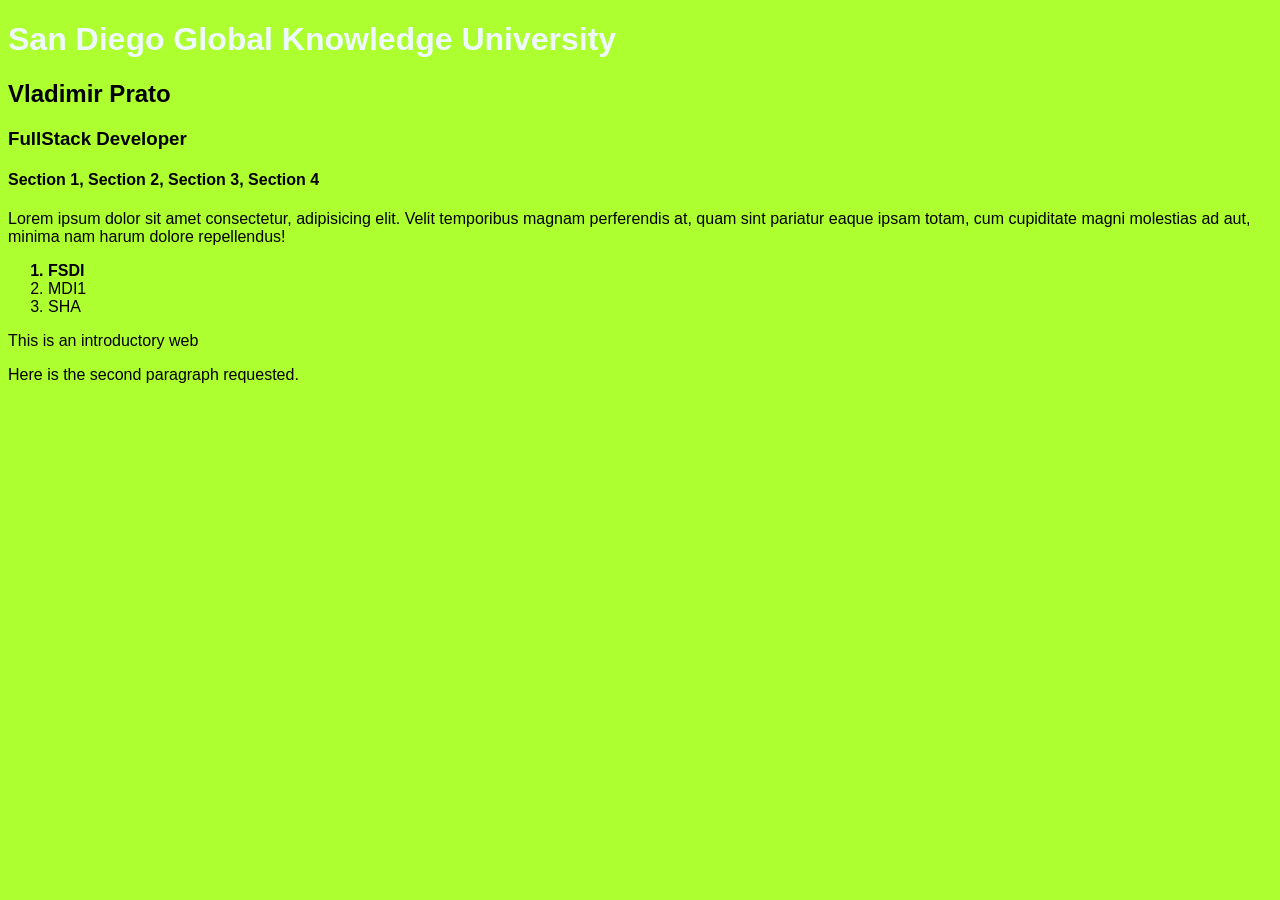
<file: index.html>
<!DOCTYPE html>
<html lang="en">
<head>
    <meta charset="UTF-8">
    <meta name="viewport" content="width=device-width, initial-scale=1.0">
    <title>Document</title>
    <link rel="stylesheet" href="mystyle.css">
</head>
<body>

    <h1>San Diego Global Knowledge University</h1>
    <h2>Vladimir Prato</h2>
    <h3>FullStack Developer</h3>
    <h4>Section 1, Section 2, Section 3, Section 4</h4>
    
    <p>Lorem ipsum dolor sit amet consectetur, adipisicing elit. Velit temporibus magnam perferendis at, quam sint pariatur eaque ipsam totam, cum cupiditate magni molestias ad aut, minima nam harum dolore repellendus!</p>
    <ol>
        <strong><li>FSDI</li></strong>
        <li>MDI1</li>
        <li>SHA</li>
    </ol>
    <p>This is an introductory web </p>
    <p>Here is the second paragraph requested.</p>
</body>

</html>
</file>
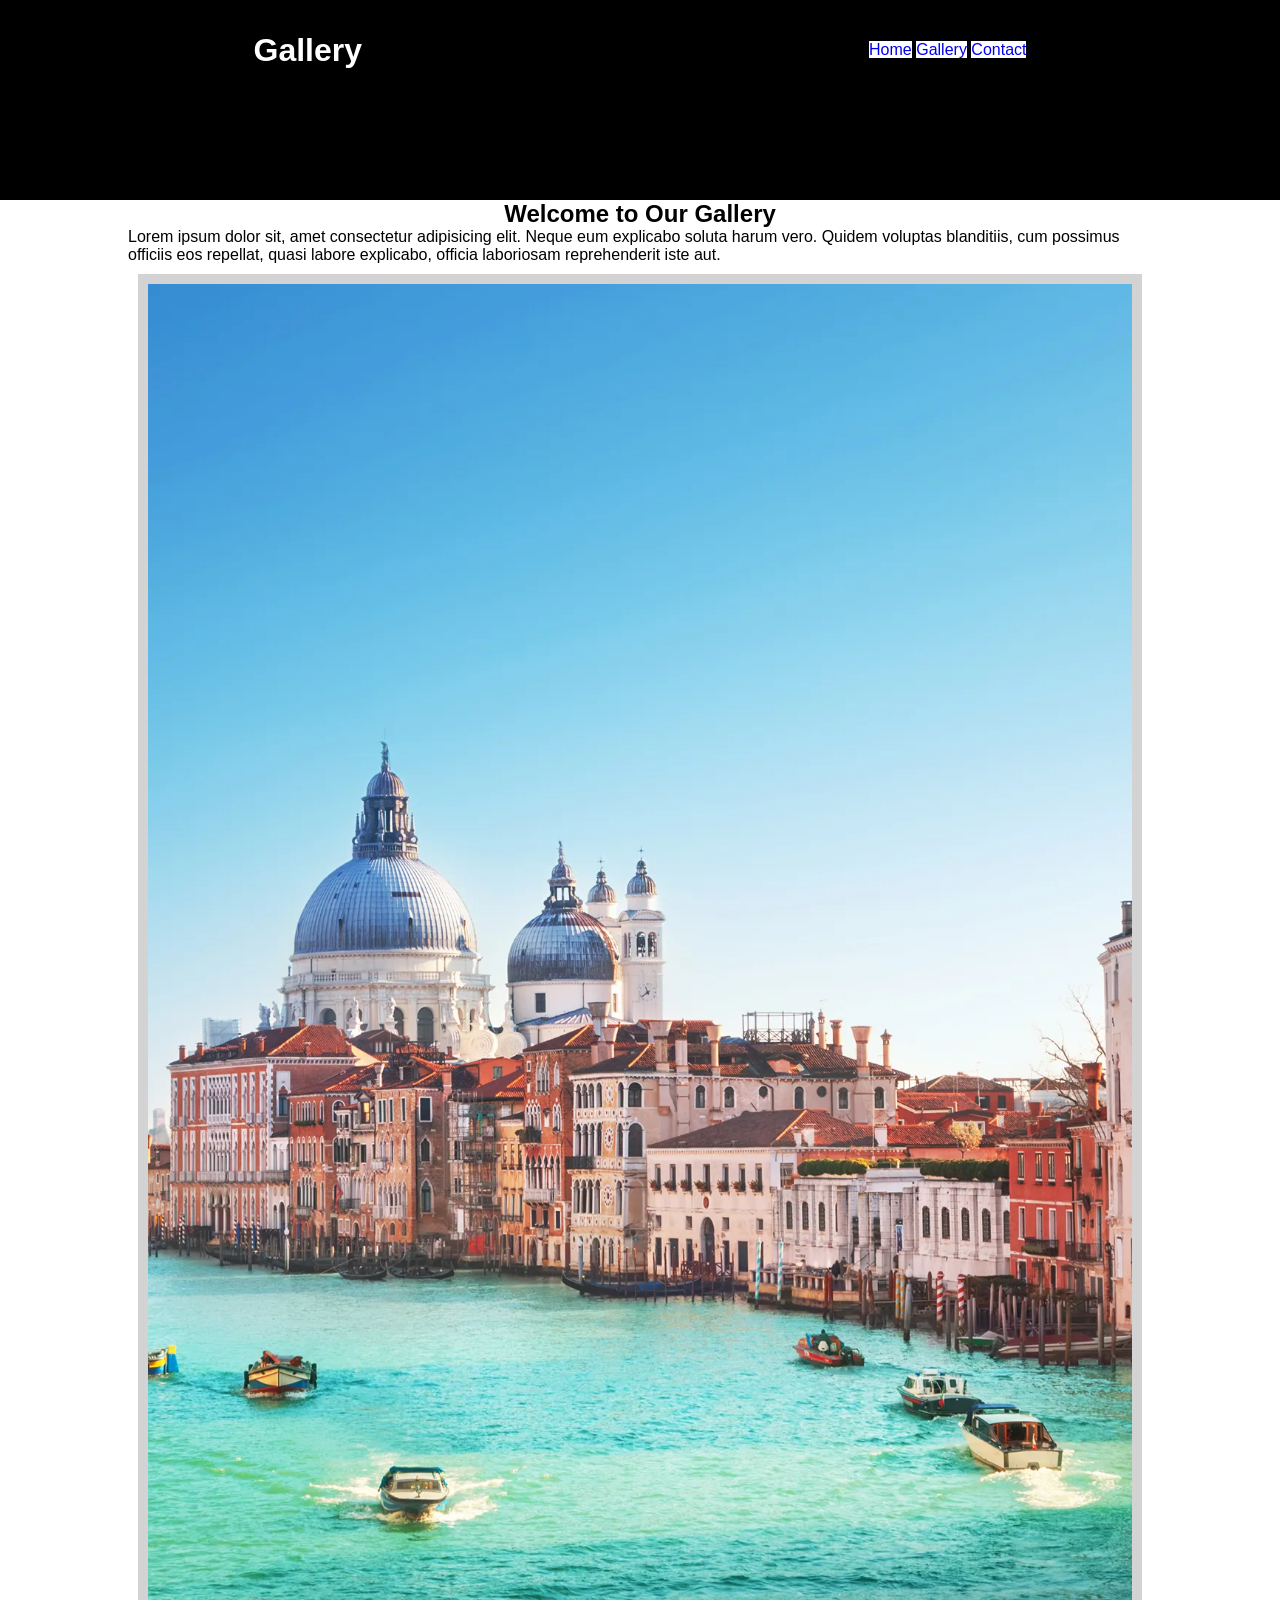
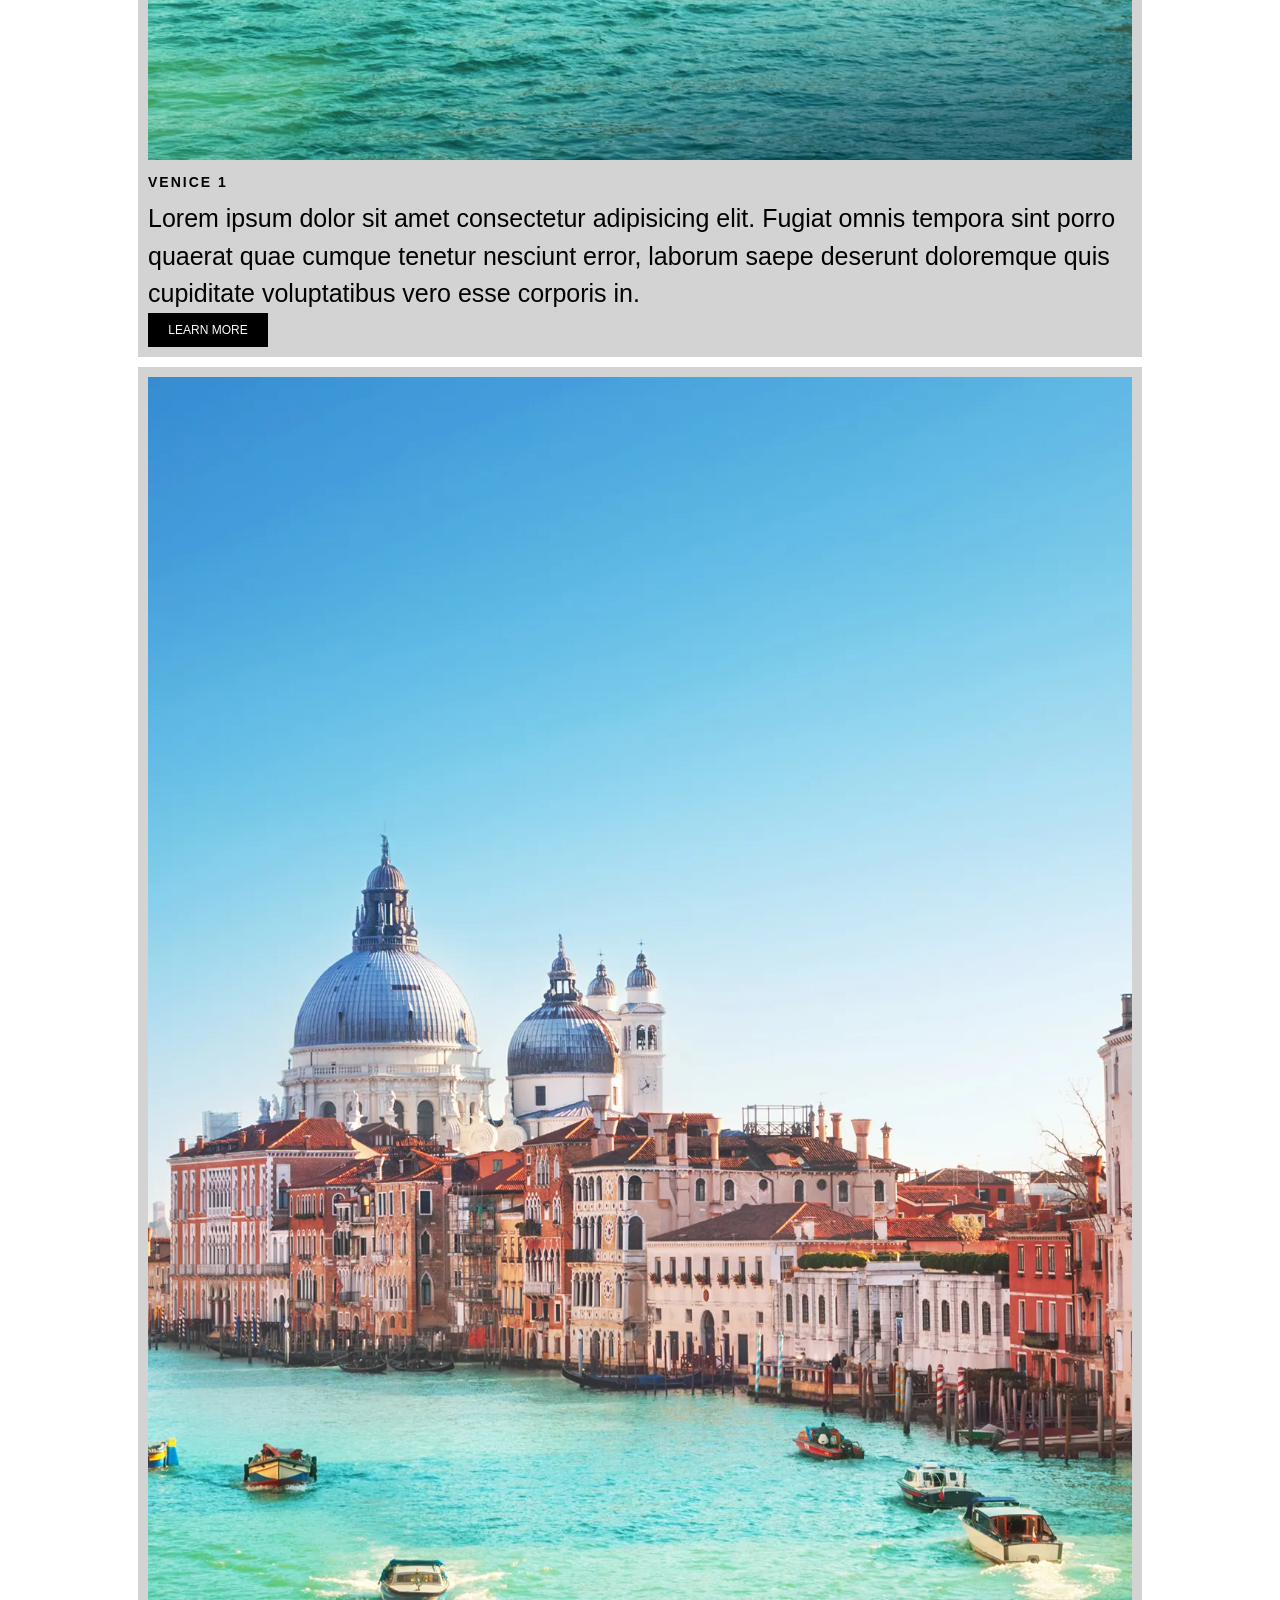
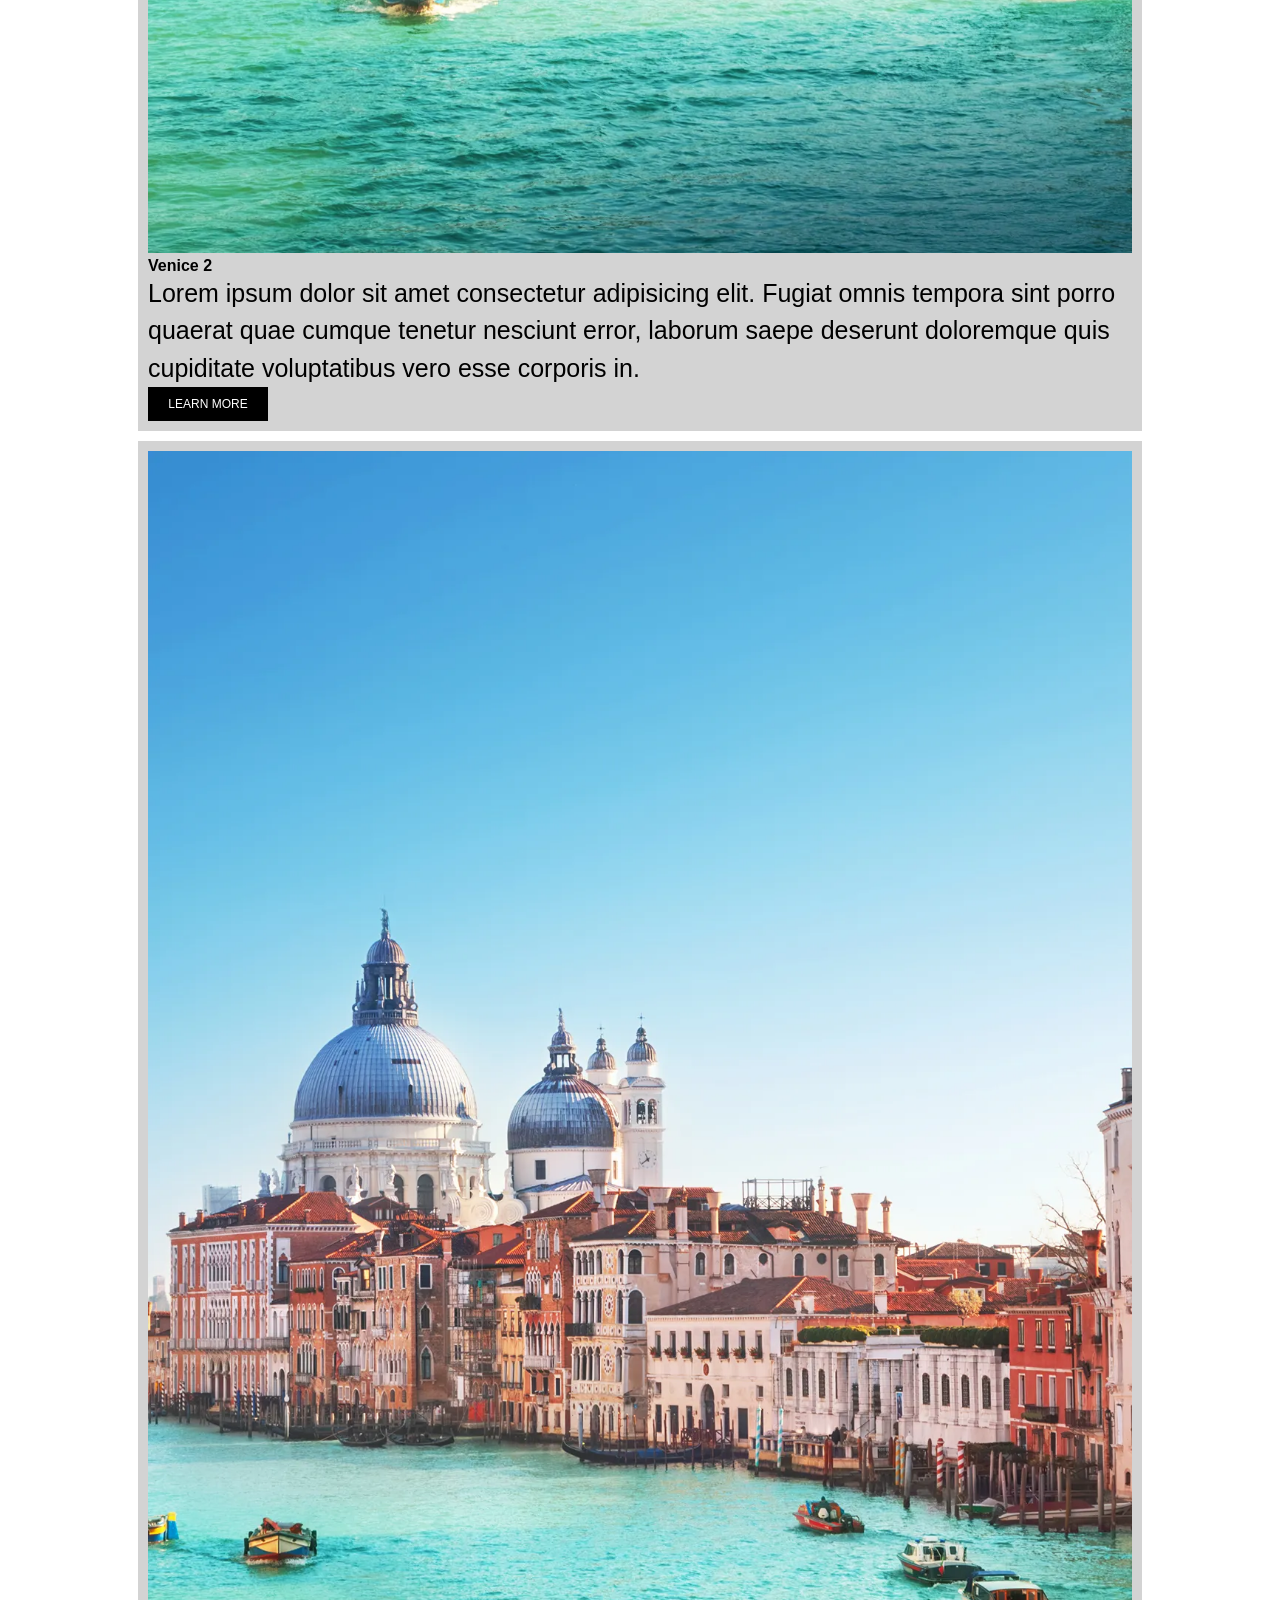
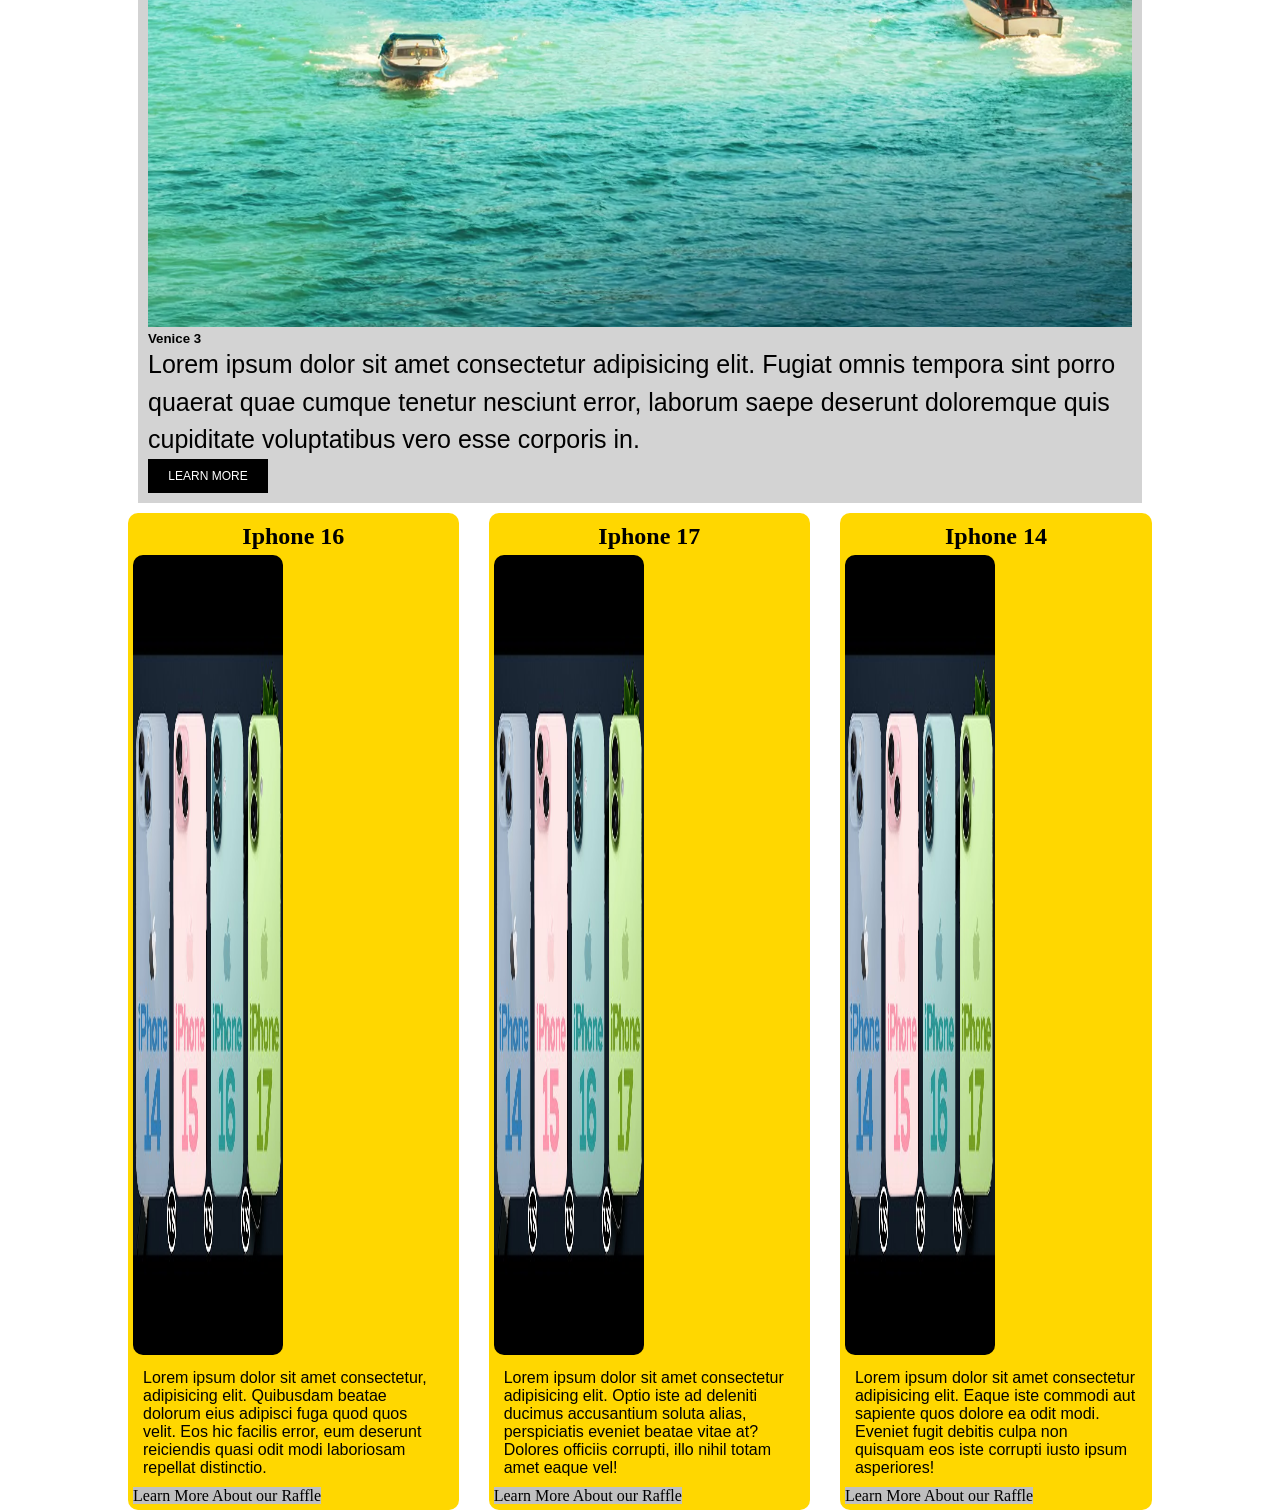
<file: gallery.html>
<!DOCTYPE html>
<html lang="en">
<head>
    <meta charset="UTF-8">
    <meta name="viewport" content="width=device-width, initial-scale=1.0">
    <link rel="stylesheet" href="style.css">

    <title>Gallery</title>
</head>
<body>
     <header class="site-init">
        <div class="navigation-bar">
            <h1>
                Gallery
            </h1>
        
        <nav class="nav">
            <a href="home.html">Home</a>
            <a href="gallery.html">Gallery</a>
            <a href="contact.html">Contact</a>
        </nav>
        </div>
    </header>


        <main class="container">
            <h2>Welcome to Our Gallery</h2>
            <p>Lorem ipsum dolor sit, amet consectetur adipisicing elit. Neque eum explicabo soluta harum vero. Quidem voluptas blanditiis, cum possimus officiis eos repellat, quasi labore explicabo, officia laboriosam reprehenderit iste aut.</p>
<div class="card-container"></div>

        <div class="card">            
            <img src="080625-ESP-Venice-Biennale-Lede-GettyImages-2202883461.webp" alt="">
            <h3>Venice 1</h3>
            <p>Lorem ipsum dolor sit amet consectetur adipisicing elit. Fugiat omnis tempora sint porro quaerat quae cumque tenetur nesciunt error, laborum saepe deserunt doloremque quis cupiditate voluptatibus vero esse corporis in.</p>
            <a href="Learn More">Learn More</a>            
        </div>

        <div class="card">            
            <img src="080625-ESP-Venice-Biennale-Lede-GettyImages-2202883461.webp" alt="">
            <h4>Venice 2</h4>
            <p>Lorem ipsum dolor sit amet consectetur adipisicing elit. Fugiat omnis tempora sint porro quaerat quae cumque tenetur nesciunt error, laborum saepe deserunt doloremque quis cupiditate voluptatibus vero esse corporis in.</p>
            <a href="Learn More">Learn More</a>            
        </div>

        <div class="card">            
            <img src="080625-ESP-Venice-Biennale-Lede-GettyImages-2202883461.webp" alt="">
            <h5>Venice 3</h5>
            <p>Lorem ipsum dolor sit amet consectetur adipisicing elit. Fugiat omnis tempora sint porro quaerat quae cumque tenetur nesciunt error, laborum saepe deserunt doloremque quis cupiditate voluptatibus vero esse corporis in.</p>
            <a href="Learn More">Learn More</a>            
        </div>


        <section class="sections">
            <div class="cardAssignment">
                <h1 class="iphone">Iphone 16</h1>
                <img src="Iphone.jpg"/>
                <p>Lorem ipsum dolor sit amet consectetur, adipisicing elit. Quibusdam beatae dolorum eius adipisci fuga quod quos velit. Eos hic facilis error, eum deserunt reiciendis quasi odit modi laboriosam repellat distinctio.</p>
                <a href="Learn more">Learn More About our Raffle</a>

            </div>

            <div class="cardAssignment">
                <h1 class="iphone">Iphone 17</h1>
                <img src="Iphone.jpg">
                <p>Lorem ipsum dolor sit amet consectetur adipisicing elit. Optio iste ad deleniti ducimus accusantium soluta alias, perspiciatis eveniet beatae vitae at? Dolores officiis corrupti, illo nihil totam amet eaque vel!</p>
                <a href="Learn more">Learn More About our Raffle </a>

            </div>
            <div class="cardAssignment">
                <h1 class="iphone">Iphone 14</h1>
                <img src="Iphone.jpg"/>
                <p>Lorem ipsum dolor sit amet consectetur adipisicing elit. Eaque iste commodi aut sapiente quos dolore ea odit modi. Eveniet fugit debitis culpa non quisquam eos iste corrupti iusto ipsum asperiores!</p>
                <a href="Learn more">Learn More About our Raffle </a>
            </div>
        </section>


        </main> 
        
        

</body>
</html>
</file>
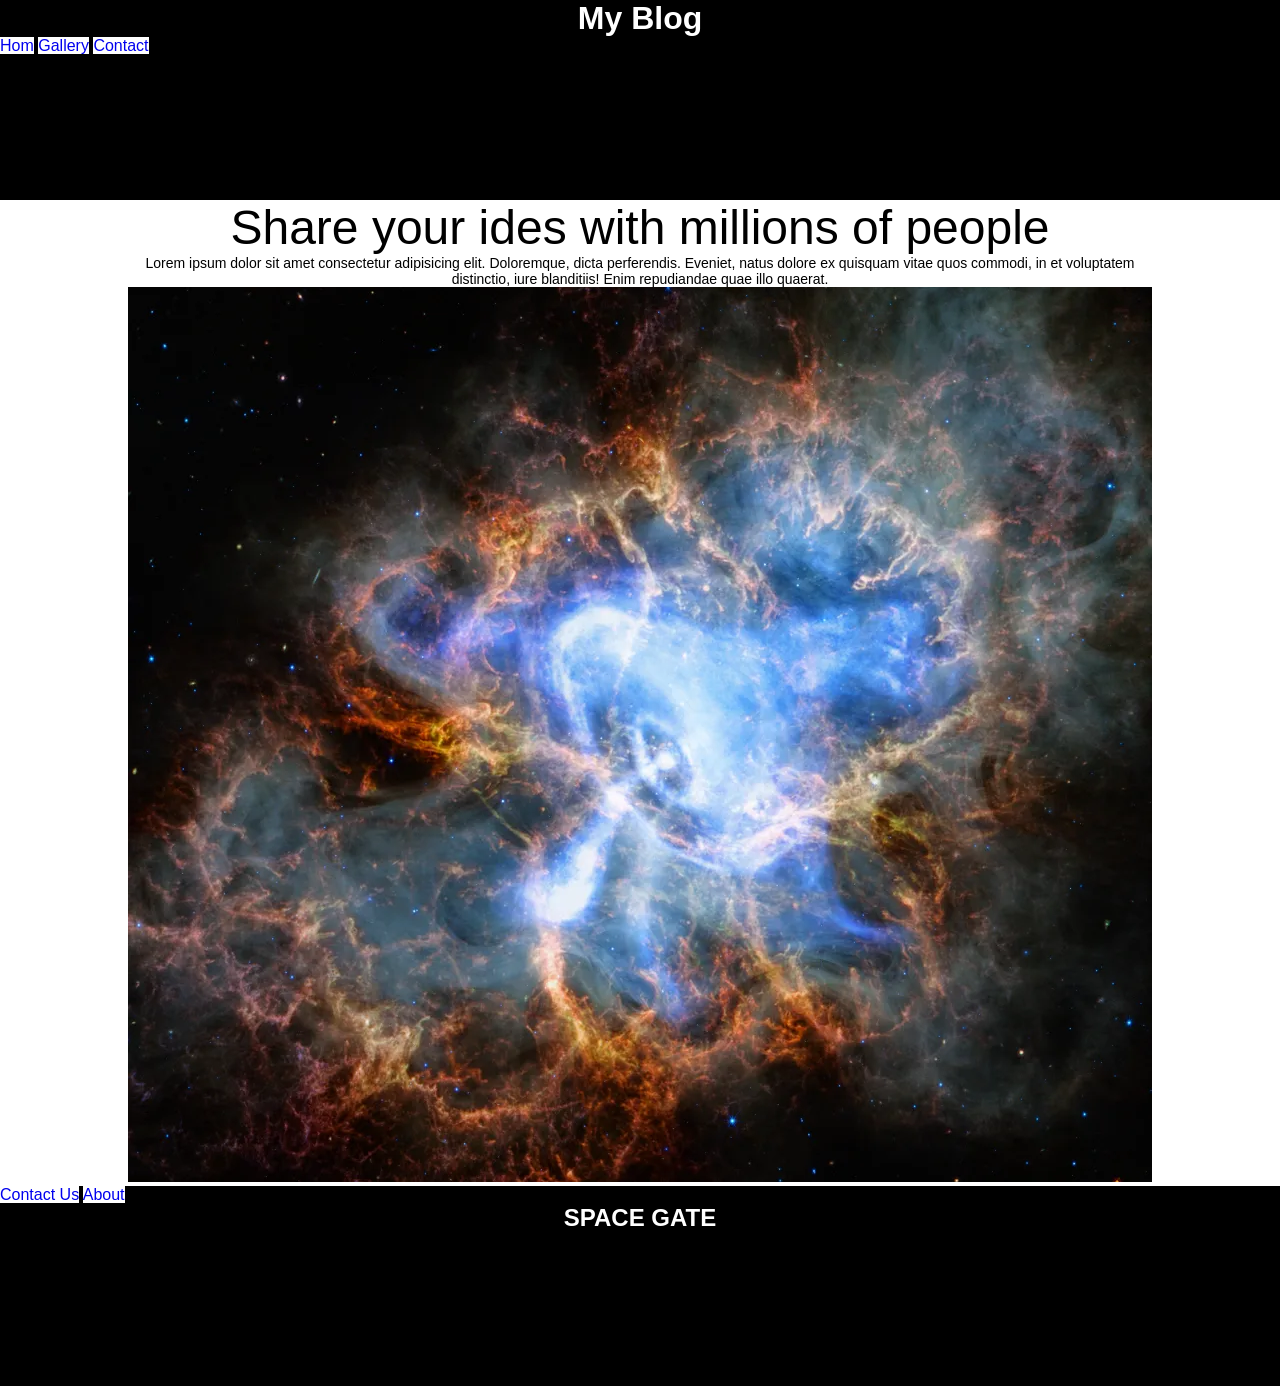
<file: home.html>
<!DOCTYPE html>
<html lang="en">
<head>
    <meta charset="UTF-8">
    <meta name="viewport" content="width=device-width, initial-scale=1.0">
    <link rel="stylesheet" href="style.css">
    <title>Document</title>
</head>
<body>
    <header class="site-init">
        <div class="blog-division">
            <h1>
                My Blog
            </h1>
        </div>
        <nav class="nav">
            <a href="home.html">Hom</a>
            <a href="gallery.html">Gallery</a>
            <a href="contact.html">Contact</a>
        </nav>

    </header>

    <main class="container">
        <p class="large-txt">Share your ides with millions of people</p>
        <p class="sn-txt">Lorem ipsum dolor sit amet consectetur adipisicing elit. Doloremque, dicta perferendis. Eveniet, natus dolore ex quisquam vitae quos commodi, in et voluptatem distinctio, iure blanditiis! Enim repudiandae quae illo quaerat.</p>
        <img src="timelapse-crab-nebula.png.webp" alt="">


    </main>

    <footer >
        <nav class="site-footer">
            <a href="contact.html">Contact Us</a>
            <a href="about.html">About</a>
            <h2>
                SPACE GATE
            </h2>
            
        </nav>

    </footer>
    
</body>
</html>
</file>
<file: mystyle.css>
body{
    font-family: arial;
    background-color: greenyellow;

    

}
h1 {
    color: aliceblue;
}
</file>
<file: style.css>
*{
    margin: 0;
    padding: 0;
}
body{

    font-family: arial;
}
a{
    background-color: white;
    text-decoration: none;
}
img{
    max-width: 100%;
}

.site-init{    
    background-color: black;
    height: 200px;
    color: white;
}
.navigation-bar{    
    display: flex;
    flex-direction: row;
    justify-content: space-around;
    align-items: center;
    height: 100px;
}
.nav{
    /*display: flex;
    align-items: right;*/
}
h1{
    text-align: center;
}
.container{
    width: 80%;
    margin-left: auto
    ;
    margin-right: auto;
}
.large-txt{
    font-size: 48px;
    text-align: center;
}
.sn-txt{
    font-size:  14px;
    text-align: center;
}
.site-footer{
    background-color: black;
    height: 200px;
    color: white;
}
h2{
    text-align: center;
}
.footer-img{
    align-items: center;
    width: "300px";
    height: "300px";
}

.sections{
    display: flex;
    flex-direction: row;
    justify-content: space-around;
    align-items: center;
    gap: 30px;
    border: 4px;
    border-color: black;
    
}

.cardAssignment{
    padding: 5px;
    border-radius: 10px;
    background-color: gold;
    color:silver;
    font-family: Georgia, 'Times New Roman', Times, serif;
    
}
.card{
    background-color: lightgray;
    padding: 10px;
    margin: 10px;
    border-radius: 10;
}

.card h3{
    margin-top: 10px;
    margin-bottom: 10px;
    text-transform: uppercase;
    font-size: 14px;
    letter-spacing: 2px;
}

.card p{
    line-height: 1.5;
    font-size: 25px;
}

.card a{
    display: block;
    background-color: black;
    color: white;
    padding: 10px;
    text-align: center;
    width: 100px;
    text-transform: uppercase;
    font-size: 12px;
}

.sections{
    display: flex;
    flex-direction: row;
    justify-content: space-around;
    align-items: center;
    gap: 30px;
    border: 4px;
    border-color: black;
    
}

.cardAssignment{
    padding: 5px;
    border-radius: 10px;
    background-color: gold;
    color:silver;
    font-family: Georgia, 'Times New Roman', Times, serif;
    
}
.cardAssignment h1{
    color: black;
    padding: 5px;
    border-radius: 5px;

}
.cardAssignment img



{
    width: 150px;
    height: 800px;

    
    
    border: 10px;
    border-radius: 10px;
}

.cardAssignment p{
    color: black;
    padding: 10px;
    font-family: 'Franklin Gothic Medium', 'Arial Narrow', Arial, sans-serif;

}

.cardAssignment a{

    color: black;
    background-color: silver;
}
</file>
